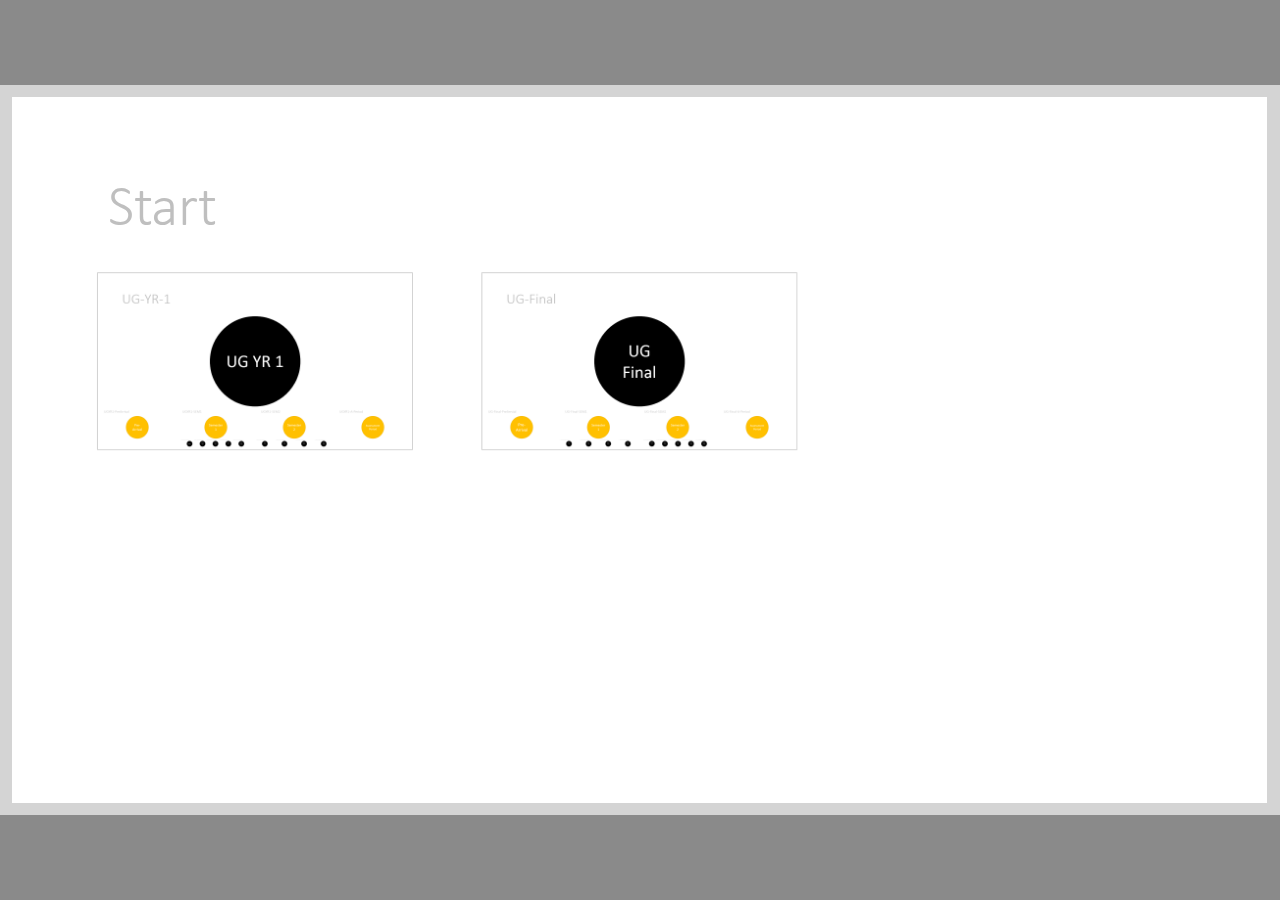
<file: index.html>
<!DOCTYPE html>
<!-- Created with iSpring --><!-- 984 564 --><!--version 8.3.1.16018 --><!--type html --><!--mainFolder ./ -->
<html style=background-color:#8a8a8a;>
<head>
    <meta http-equiv="Content-Type" content="text/html;charset=utf-8"/><meta name="viewport" content="width=device-width,initial-scale=1,maximum-scale=1"/><meta name="format-detection" content="telephone=no"/><meta name="apple-mobile-web-app-capable" content="yes"/><meta name="apple-mobile-web-app-status-bar-style" content="black"/><meta http-equiv="X-UA-Compatible" content="IE=edge"/><meta name="msapplication-tap-highlight" content="no"/><title>DS Prezi Zoom</title><link rel="apple-touch-icon-precomposed" href="data/apple-touch-icon.png"/><link rel="shortcut icon" type="image/ico" href="data/favicon.ico"/><style>body {background-color:#8a8a8a;}#spr0_54ec1cf0 {display:none;}</style>
    

    <style>
		#playerView {
			position:relative;
			-webkit-tap-highlight-color:rgba(0,0,0,0);
			-webkit-user-select:none;
			-moz-user-select:none;
			-webkit-touch-callout:none;
			-webkit-user-drag:none;
		}
		#playerView * {
			position:absolute;
		}
		#preloader {
			width: 50px;
			height: 50px;
			position: absolute;
			top: 0;
			left: 0;
			bottom: 0;
			right: 0;
			margin: auto;
			border-radius: 10px;
			background-color: rgba(0, 0, 0, 0.5);
		}
		
		#preloader::after {
			content: '';
			position: absolute;
			background: url([data-uri]);
			background-size: cover;
			top: 0;
			left: 0;
			bottom: 0;
			right: 0;
			animation: preloader_spin 1s infinite linear;
			-webkit-animation: preloader_spin 1s infinite linear;
		}
		
		@keyframes preloader_spin { 0% {transform: rotate(0deg);} 100% {transform: rotate(360deg);} }
		@-webkit-keyframes preloader_spin { 0% {-webkit-transform: rotate(0deg);} 100% {-webkit-transform: rotate(360deg);}}
    </style>
</head>
<body>
	<div id="preloader"></div>
	<script src="data/player.js?6C34CBC9"></script>
    <div id="content"></div>
    <div id="spr0_54ec1cf0"></div>
    <script>
		if (!ispring.compatibility.performRedirectIfNeeded("flash.html"))
		{
			(function(startup){
				function start(savedPresentationState)
				{
					var presInfo = "eNrVWv9u4kgSfhXLq5XupMDZxsaQf04GnIw1BLKYTCY7O0IGmsQXY7O2YSYzinRPcw92T3JV3f6JOyGwuT8c74BxV1dVf11V/bm3f4queC7+NC8UvddrSw3duJAban/QanQNQ2n0dL19YUBTp9t7Fs/EGIQHtnAdkh+u8HsQrOHZN/G825aa0pn4IJ5rKr1bgNwiCIm9CWeypuqtrqSC6GYnniuS3D4TiXj+U/Tx4xE/4GccbsmZ6IjnX2iDuNlAh4j+BJGWQpWuHC8i9DG9e/76fMak/agkrb4uvSlLtw7ojovS8gHpzevSOMxceFV2pE2FGRJVzV5ZWHtdeFcU7rzuc8Rz42VpwvHjZelVSbp7QHpektZfl95tS9IHRrlbFqVV6XXpuOS3LvHRBnFxXYpgTJFIfIbnG3zupM+9zFaIMSU+02D/Ka6SmHhOraECO3ZCjCML7hWtzTwRl07s/PGPyHOXRG7+C+dssf90QadymdkCqxI1lPz+XlBOqDnwElJWkqmU2tTVrq5qstJR26QhyfLz1zMsEXQgX74mg2WOLpOeEvtTdY3lL0PFpXfgOO0dPTgbEiWPbKbqE/t6Yl8r9vUtYEIMh5vLxt2kIWdI6FUkFC4SypuQSNT/[base64]/5RfoOLykUDVfU1UOGsih47KfL4uK6fAVftVMR2GVqjyHHIq80m83DoNNC0v9ZHATNcRNCi5UoqazithfE4vq6ehhuZK9V6qE25G45qEbrDMwkzmAMZn9/[base64]/0V7cTClq8Gcr2Xg2wzo8Mhsgqf9Svtv7Ac1HM/ozoStaFl0HHIrcJ/B1D0k6EDg8Xdfq2+0OmNTgYdh+gq/PcCpXMydGAwh45Zryl03YacEbgOb1ngvyQo3ZOxQ4s5eIn9OqG3vzOkc/7HSYv/stA68mWhzptDyQN2OOj6whfpWMXxhviC7dDzZ1toT+BZ+bHU/Bas8BBR4Ukcr0RQZIjnclNqdzqq3tbaCng5QM+VrtJtdxKn9wSWZYF7OtL0rBK4Mz/oj1zxR35vf87EeXKaKXfMPeiYUnFMeX/H3Ipj88OetSqetf5vkFVcBGtq4mHf8dx56ApD9/4hrnipVrxUC15Kza6myGpHbemZk+2OpqmZm1JTz7xL/VIUSZdasqIVvNHK3lT80Cp+aO/oB2ihR0UX+HFdOnLnpTdrPHuHhWnqronn+nhQcZce1ivI4YDmTzZK4qQHWbXaFA/plQ/75Zrokde8vCV3P9LZQzM/xfk2jgO/uQj8GEpc0w/CtYPg/XJB/8DqnkSwIyGvfeUsSKG7Tv/2mtO+mo4X1ulgvXH8p2FwHzTnzuLxPgy2/rKk/[base64]/fHVtjO5mw/HleNazLrGMsBgVMEj/prTb32Wt/XfQuy9tXxnD4Z68QDtoUiY/mk7Gwxl0Moezkfl5CvL0i9M8vpkOrZGJhT+54whdT8xPuEzgF2u+mUzM0XRmD62BObPs2Wg8pX4OzakJ1Uy8C7bCg7MjQhwIO5d8E+IHIgBUbkgEWpOwAZPd9beE6RyMrwxrNJuY9nRi9afWeISnc4MwfDqjvZ1t/BCEoDUSlm7kzD2ypKohimg7Jg9YcGI38AX4L35wQTJYO67fTCxMjFtrdDmbjsdDe2aOBukTMGT6S2EQOqiNKzwxbHOCcqETQRK/JDJjs0OlBMPzeIIfrMsPQ/g3pQo/wCrm4UrG13ptIgzXxGeNALo5gVmx7dvxZED9xn0YR9g4UfQtCJclwIuQsP7WqD+GqetPizqmKJr2B9BcfwGwk0XM+lyZtm1cmrPe+DPMM8bSuNow/ogh9LHacGfaGA/wSZtGxifr0sDZxbBJJzuLmYWDc+c9Cc5iAZUAR7Bzg20ET3BUMOU0eqImT5tt/nYDAFnG8KUIZJ1hgPTXvbsDrgODhmLH9EGE980Bov/bjfX77MKwhuZgBtMxGN/OpiyTUPHaeRL8IBac5c7xF0SYk4WzhRl/gralu6RtiCg18+fW/SE4cRL3vyY5MxqYn3/lmy0lE8/6NgLTMSwKm/iQBRx+4uXLxjAWXrb0loG8ZsbumyNjYo3fCc7IXW89luVvBDVz4GhgD9p607iPgPg0gzYrCz0Ls7PnBvsNJlRWWpagGHr7jdboArtds1oBxcTyVxUNo3EqNwqE10U/[base64]/HmlNogQ9H84tWdDo0elIFTWTrx4gIq7okywKM+YxcC8MKBP6qhNnHDx8N9//6ckuq+XPRaSx+ccWQhWzDoz7/[base64]/P/AFm8B4Q=";
					PresentationPlayer.start(presInfo, "content", "playerView", onPlayerInit, savedPresentationState);
					function onPlayerInit(player)
					{
						(player);
						
						var preloader = document.getElementById("preloader");
						preloader.parentNode.removeChild(preloader);
					}
				}
		
				if (startup)
					startup(start);
				else
					start();
			})();
		};
    </script>
</body>
</html>
</file>
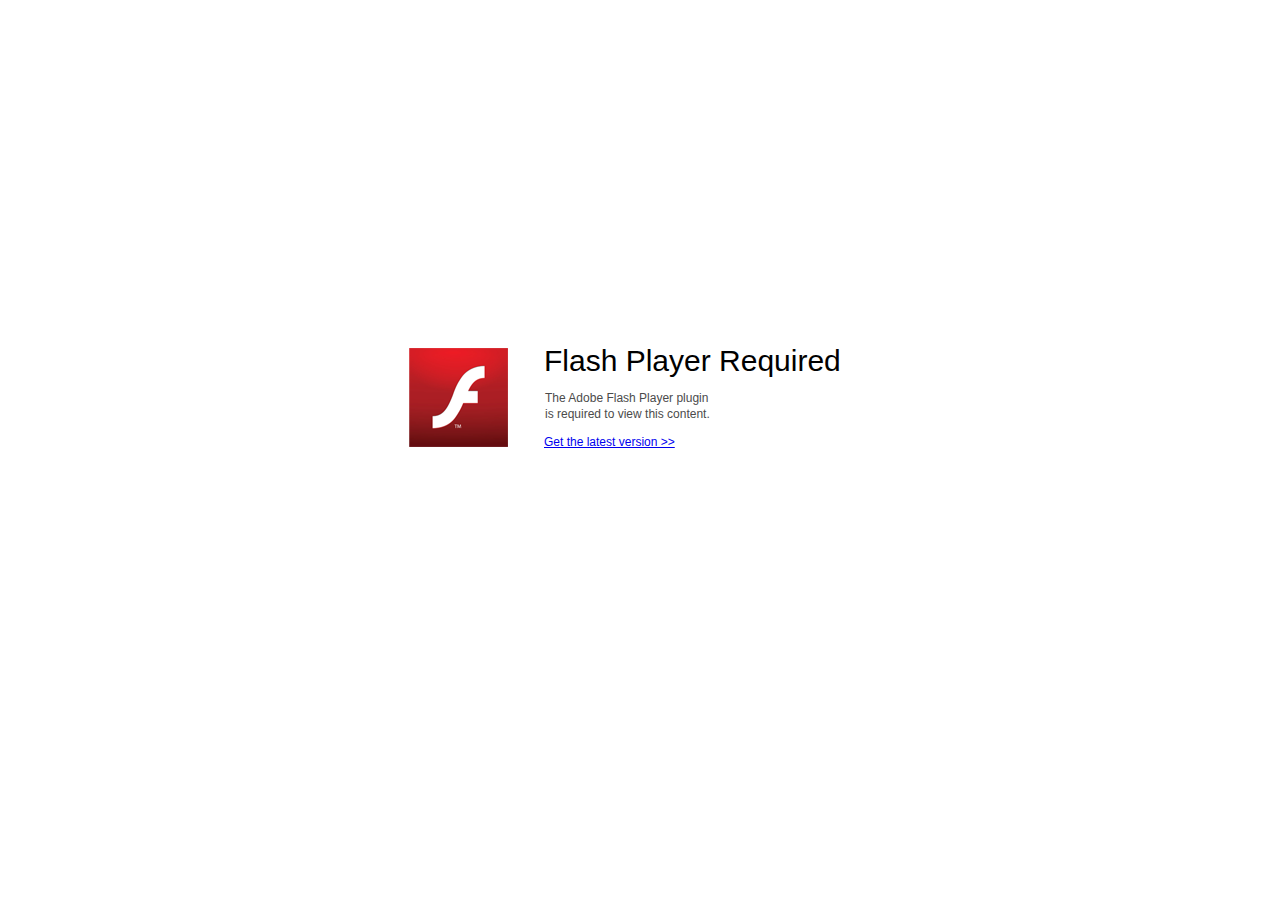
<file: flash.html>
<!DOCTYPE html>
<!-- Created with iSpring --><!-- 984 564 --><!--version 8.3.1.16018 --><!--type flash --><!--mainFolder ./ --><!--universal -->
<html>
<head>
	<meta http-equiv="Content-Type" content="text/html; charset=UTF-8" />
	<meta http-equiv="X-UA-Compatible" content="IE=edge"/>
	<meta name="msapplication-tap-highlight" content="no" />
	<title>DS Prezi Zoom</title>
	<script src="data/isplayer.js"></script>

	<style>
		html, body {
			background-color: #8a8a8a;
			overflow: hidden;
		}
	</style>
</head>
<body>
<div id="content"></div>
<script>
	(function(){
		var ldr = new ispring.presenter.loader.FlashPresentationLoader();
		ldr.load("data/player.swf", "content", "FlashPresentation", undefined, undefined);
	})();
</script>
</body>
</html>
</file>
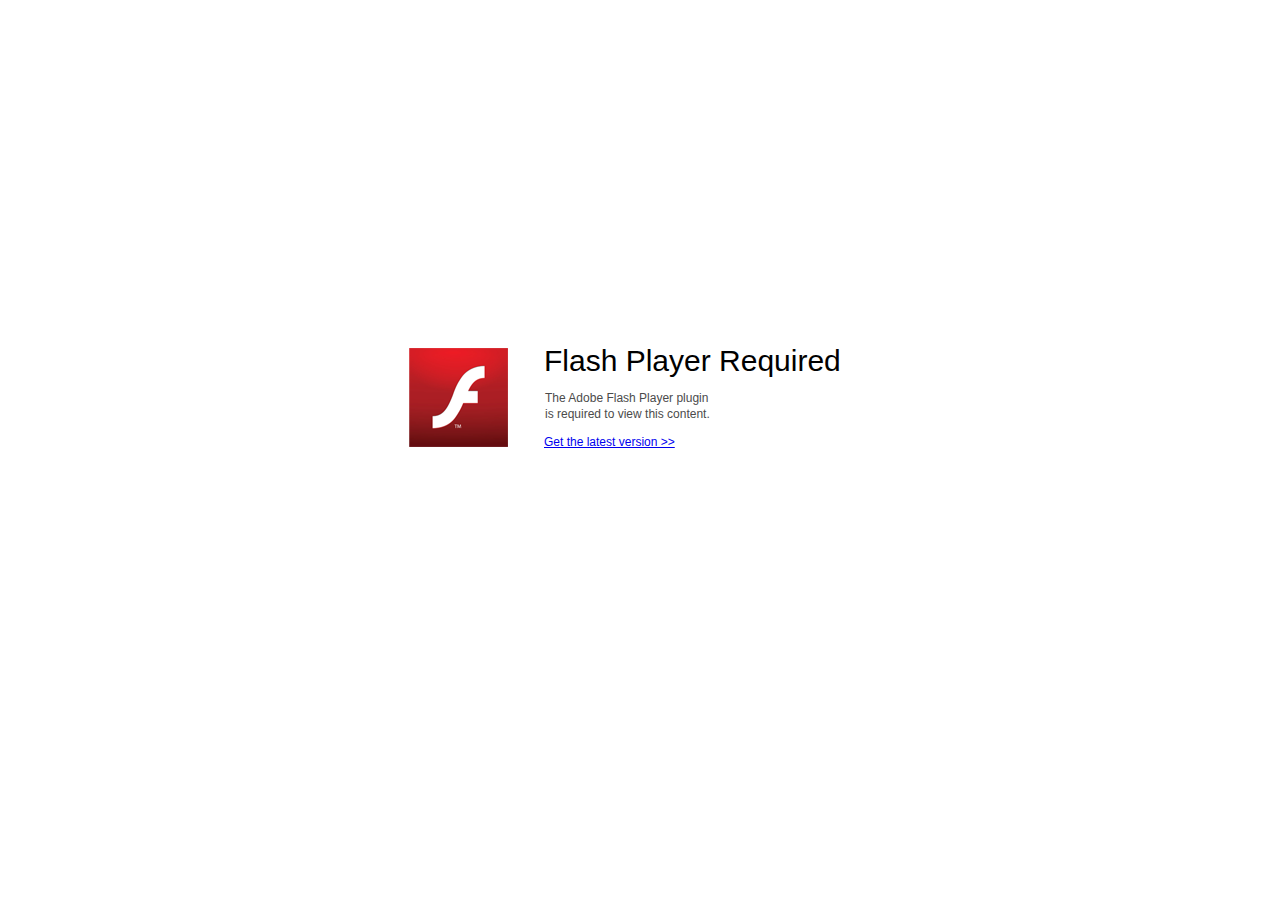
<file: data/flash-required.html>
﻿<html>
<head>
    <meta http-equiv="Content-Type" content="text/html;charset=utf-8"/>
    <meta name="viewport" content="width=device-width,initial-scale=1,maximum-scale=1">
    <meta name="format-detection" content="telephone=no">
    <meta name="apple-mobile-web-app-capable" content="yes">
    <meta name="apple-mobile-web-app-status-bar-style" content="black">
    <meta http-equiv="X-UA-Compatible" content="IE=edge">
    <title>Update your Web browser</title>
    <style>
        body {
            background: #fff;
        }

        .container {
            background: url(flash.png) no-repeat;
            position: absolute;
            width: 462px;
            height: 204px;

            top: 50%;
            margin-top: -102px;
            left: 50%;
            margin-left: -231px;
        }

        .title {
            left: 135px;
            width: 300px;
            height: 20px;
            font-family: Arial;
            font-size: 30px;
            color: #000;
            position: absolute;
            line-height: 28px;
            top: -1px;
        }
        
        .message {
            font-family: Arial;
            font-size: 12px;
            color: #4b4b4b;
            line-height: 16px;
            padding-top: 15px;
            padding-left: 1px;
        }

        .link {
            left: 1px;
            font-family: Arial;
            font-size: 12px;
            color: #0082e6;
            padding-top: 6px;
        }
    </style>
</head>
<body>
<div class="container" id="container">
    <div class="title">Flash Player Required 
        <div class="message">The Adobe Flash Player plugin<br>is required to view this content.</div>
        <div class="link">
            <a href="http://get.adobe.com/flashplayer/" target="_self">Get the latest version >></a>
        </div>
    </div>
</div>
</body>
</html>
</file>
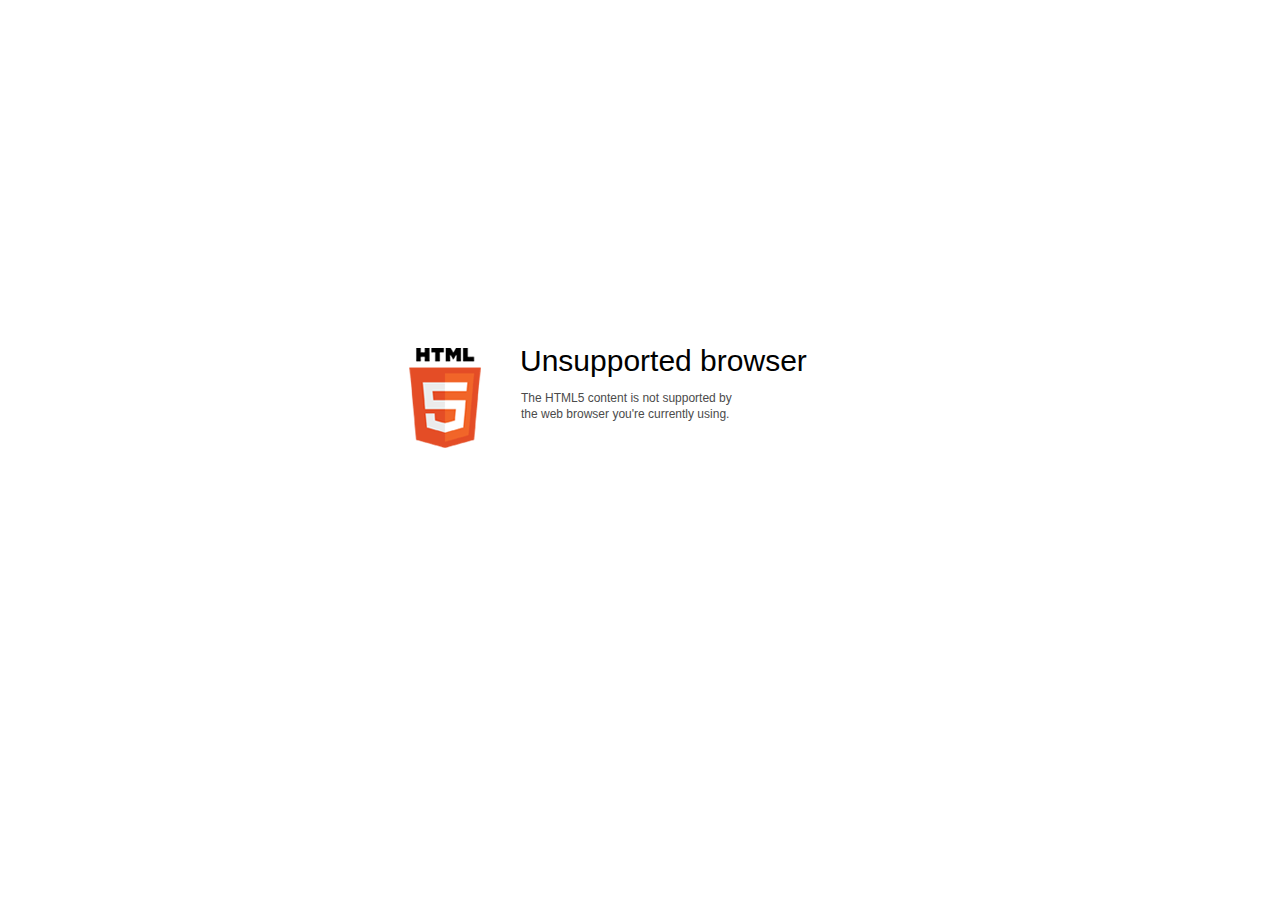
<file: data/html5-unsupported.html>
﻿<html>
<head>
    <meta http-equiv="Content-Type" content="text/html;charset=utf-8"/>
    <meta name="viewport" content="width=device-width,initial-scale=1,maximum-scale=1">
    <meta name="format-detection" content="telephone=no">
    <meta name="apple-mobile-web-app-capable" content="yes">
    <meta name="apple-mobile-web-app-status-bar-style" content="black">
    <meta http-equiv="X-UA-Compatible" content="IE=edge">
    <meta name="msapplication-tap-highlight" content="no" />
    <title>Update your Web browser</title>
    <style>
        body {
            background: #fff;
        }

        .container {
            background: url(html5.png) no-repeat;
            position: absolute;
            width: 405px;
            height: 100px;

            top: 50%;
            margin-top: -102px;
            left: 50%;
            margin-left: -231px;
        }

        .title {
            left: 111px;
            width: 290px;
            height: 20px;
            font-family: Arial;
            font-size: 30px;
            color: #000;
            position: absolute;
            line-height: 28px;
            top: -1px;
        }
        
        .message {
            font-family: Arial;
            font-size: 12px;
            color: #4b4b4b;
            line-height: 16px;
            padding-top: 15px;
            padding-left: 1px;
        }
    </style>
</head>
<body>
<div class="container" id="container">
    <div class="title">Unsupported browser
        <div class="message">The HTML5 content is not supported by<br>the web browser you're currently using.</div>
    </div>
</div>
</div>
</body>
</html>
</file>
